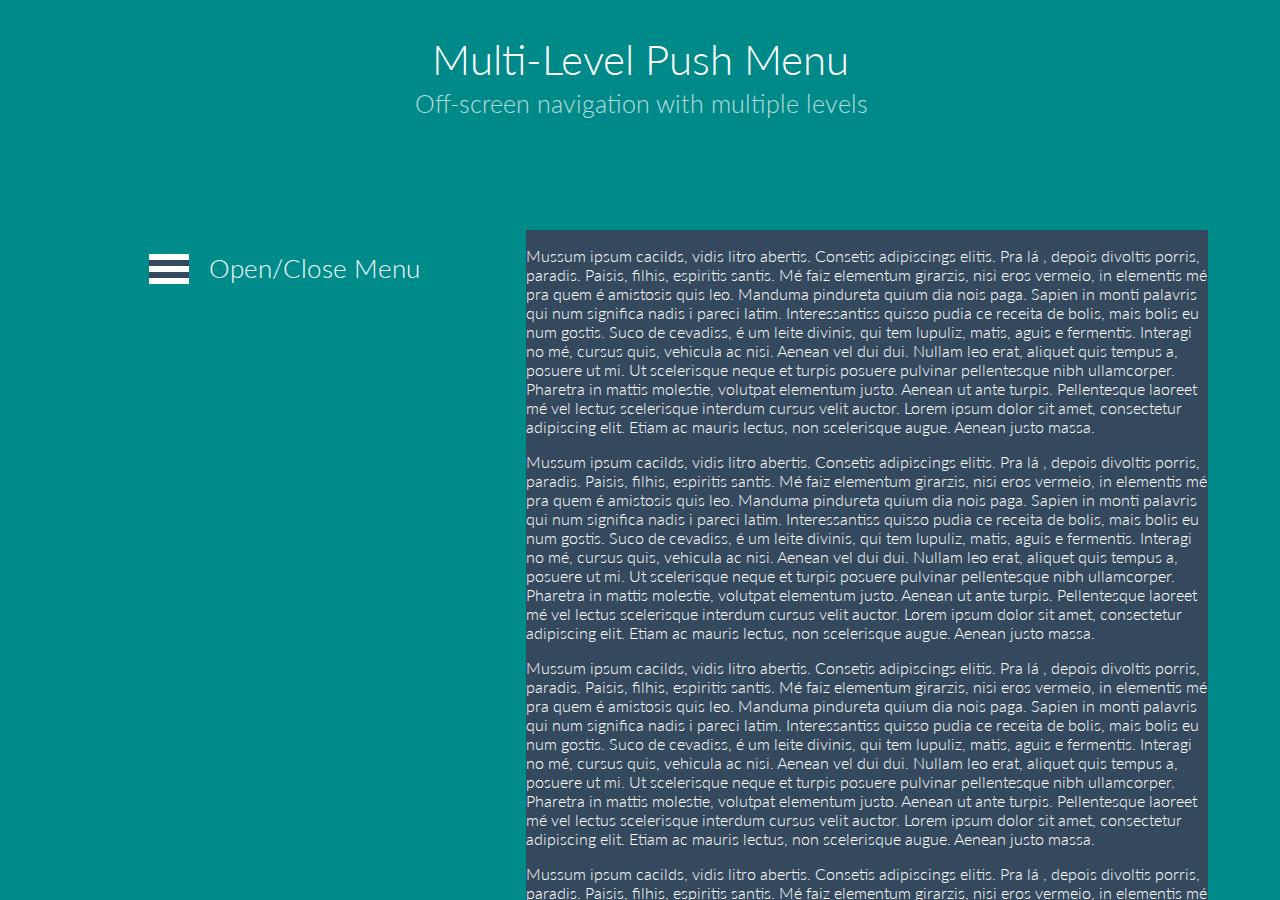
<file: index.html>
<!DOCTYPE html>
<html lang="en">
  <head>
    <meta http-equiv="Content-Type" content="text/html; charset=UTF-8">
    <meta charset="UTF-8">
    <meta http-equiv="X-UA-Compatible" content="IE=edge,chrome=1">
    <meta name="viewport" content="width=device-width, initial-scale=1.0">
    <title>Multi-Level Push Menu </title>
    <meta name="description" content="Multi-Level Push Menu: Off-screen navigation with multiple levels">
    <meta name="keywords" content="multi-level, menu, navigation, off-canvas, off-screen, mobile, levels, nested, transform">

    <link rel="stylesheet" type="text/css" href="./index_files/normalize.css">
    <link rel="stylesheet" type="text/css" href="./index_files/demo.css">
    <link rel="stylesheet" type="text/css" href="./index_files/component.css">
    <script src="./index_files/modernizr.custom.js"></script>
    <script>document.write('<script src="http://' + (location.host || 'localhost').split(':')[0] + ':35729/livereload.js?snipver=1"></' + 'script>')</script>
    </head>
    <body >
      <div class="container">
        <!-- Push Wrapper -->
        <div class="mp-pusher" id="mp-pusher">
          <!-- mp-menu -->
          <nav id="mp-menu" class="mp-menu mp-overlap">
            <div class="mp-level" data-level="1">
              <h2 class="icon icon-world">All Categories</h2>
              <ul>
                <li class="icon icon-arrow-left">
                  <a class="icon icon-display" href="#">Devices</a>
                  <div class="mp-level" data-level="2">
                    <h2 class="icon icon-display">Devices</h2>
                    <a class="mp-back" href="#">back</a>
                    <ul>
                      <li class="icon icon-arrow-left">
                        <a class="icon icon-phone" href="#">Mobile Phones</a>
                        <div class="mp-level" data-level="3">
                          <h2>Mobile Phones</h2>
                          <a class="mp-back" href="#">back</a>
                          <ul>
                            <li>
                              <a class="icon icon-phone" href="#">Hallow</a>
                              <div class="mp-level" data-level="4">
                                <h2>Mobile Phones</h2>
                                <a class="mp-back" href="#">back</a>
                                <ul>
                                  <li>
                                    <a class="icon icon-phone" href="#">Olah</a>
                                    <div class="mp-level" data-level="5">
                                      <h2>Hissatsu </h2>
                                      <a class="mp-back" href="#">back</a>
                                      <ul>
                                        <li>
                                          <a class="icon icon-phone" href="#">Wassup!!</a>
                                          <div class="mp-level" data-level="6">
                                            <h2>Hissatsu </h2>
                                            <a class="mp-back" href="#">back</a>
                                            <ul>
                                              <li>
                                                <a class="icon icon-phone" href="#">Hadoken</a>
                                                <div class="mp-level" data-level="7">
                                                  <h2>Hissatsu </h2>
                                                  <a class="mp-back" href="#">back</a>
                                                  <ul>
                                                    <li>
                                                      <a class="icon icon-phone" href="#">Sheichusem</a>
                                                      <div class="mp-level" data-level="8">
                                                        <h2>Hissatsu </h2>
                                                        <a class="mp-back" href="#">back</a>
                                                        <ul>
                                                          <li>
                                                            <a class="icon icon-phone" href="#">hori</a>
                                                            <div class="mp-level" data-level="9">
                                                              <h2>Hissatsu </h2>
                                                              <a class="mp-back" href="#">back</a>
                                                              <ul>
                                                                <li>
                                                                  <a class="icon icon-phone" href="#">last</a>
                                                                  <div class="mp-level" data-level="10">
                                                                    <h2>Hissatsu </h2>
                                                                    <a class="mp-back" href="#">back</a>
                                                                    <ul>
                                                                      <li>
                                                                        <a class="icon icon-phone" href="#">last</a>
                                                                        <div class="mp-level" data-level="11">
                                                                          <h2>Hissatsu </h2>
                                                                          <a class="mp-back" href="#">back</a>
                                                                          <ul>
                                                                            <li>
                                                                              <a class="icon icon-phone" href="#">last</a>
                                                                              <div class="mp-level" data-level="12">
                                                                                <h2>Hissatsu </h2>
                                                                                <a class="mp-back" href="#">back</a>
                                                                                <ul>
                                                                                  <li>
                                                                                    <a class="icon icon-phone" href="#">last</a>
                                                                                    <div class="mp-level" data-level="13">
                                                                                      <h2>Hissatsu </h2>
                                                                                      <a class="mp-back" href="#">back</a>
                                                                                      <ul>
                                                                                        <li>
                                                                                          <a class="icon icon-phone" href="#">last</a>
                                                                                          <div class="mp-level" data-level="14">
                                                                                            <h2>Hissatsu </h2>
                                                                                            <a class="mp-back" href="#">back</a>
                                                                                            <ul>
                                                                                              <li>
                                                                                                <a class="icon icon-phone" href="#">last</a>
                                                                                                <div class="mp-level" data-level="15">
                                                                                                  <h2>Hissatsu </h2>
                                                                                                  <a class="mp-back" href="#">back</a>
                                                                                                  <ul>
                                                                                                    <li>
                                                                                                      <a class="icon icon-phone" href="#">last</a>
                                                                                                      <div class="mp-level" data-level="16">
                                                                                                        <h2>Hissatsu </h2>
                                                                                                        <a class="mp-back" href="#">back</a>
                                                                                                        <ul>
                                                                                                          <li>
                                                                                                            <a class="icon icon-phone" href="#">last</a>
                                                                                                            <div class="mp-level" data-level="17">
                                                                                                              <h2>Hissatsu </h2>
                                                                                                              <a class="mp-back" href="#">back</a>
                                                                                                              <ul>
                                                                                                                <li>
                                                                                                                  <a class="icon icon-phone" href="#">last</a>
                                                                                                                  <div class="mp-level" data-level="18">
                                                                                                                    <h2>Hissatsu </h2>
                                                                                                                    <a class="mp-back" href="#">back</a>
                                                                                                                    <ul>
                                                                                                                      <li>
                                                                                                                        <a class="icon icon-phone" href="#">last</a>
                                                                                                                        <div class="mp-level" data-level="19">
                                                                                                                          <h2>Hissatsu </h2>
                                                                                                                          <a class="mp-back" href="#">back</a>
                                                                                                                          <ul>
                                                                                                                            <li>
                                                                                                                              <a class="icon icon-phone" href="#">last</a>
                                                                                                                              <div class="mp-level" data-level="20">
                                                                                                                                <h2>Hissatsu </h2>
                                                                                                                                <a class="mp-back" href="#">back</a>
                                                                                                                                <ul>
                                                                                                                                  <li>
                                                                                                                                    <a class="icon icon-phone" href="#">last</a>
                                                                                                                                    <div class="mp-level" data-level="21">
                                                                                                                                      <h2>Hissatsu </h2>
                                                                                                                                      <a class="mp-back" href="#">back</a>
                                                                                                                                      <ul>
                                                                                                                                        <li>
                                                                                                                                        </li>
                                                                                                                                      </ul>
                                                                                                                                    </div>
                                                                                                                                  </li>
                                                                                                                                </ul>
                                                                                                                              </div>
                                                                                                                            </li>
                                                                                                                          </ul>
                                                                                                                        </div>
                                                                                                                      </li>
                                                                                                                    </ul>
                                                                                                                  </div>
                                                                                                                </li>
                                                                                                              </ul>
                                                                                                            </div>
                                                                                                          </li>
                                                                                                        </ul>
                                                                                                      </div>
                                                                                                    </li>
                                                                                                  </ul>
                                                                                                </div>
                                                                                              </li>
                                                                                            </ul>
                                                                                          </div>
                                                                                        </li>
                                                                                      </ul>
                                                                                    </div>
                                                                                  </li>
                                                                                </ul>
                                                                              </div>
                                                                            </li>
                                                                          </ul>
                                                                        </div>
                                                                      </li>
                                                                    </ul>
                                                                  </div>
                                                                </li>
                                                              </ul>
                                                            </div>
                                                          </li>
                                                        </ul>
                                                      </div>
                                                    </li>
                                                  </ul>
                                                </div>
                                              </li>
                                            </ul>
                                          </div>
                                        </li>
                                      </ul>
                                    </div>
                                  </li>
                                  <li><a href="#">Super Smart Phone</a></li>
                                  <li><a href="#">Thin Magic Mobile</a></li>
                                  <li><a href="#">Performance Crusher</a></li>
                                  <li><a href="#">Futuristic Experience</a></li>
                                </ul>
                              </div>
                            </li>
                            <li><a href="#">Super Smart Phone</a></li>
                            <li><a href="#">Thin Magic Mobile</a></li>
                            <li><a href="#">Performance Crusher</a></li>
                            <li><a href="#">Futuristic Experience</a></li>
                          </ul>
                        </div>
                      </li>
                      <li class="icon icon-arrow-left">
                        <a class="icon icon-tv" href="#">Televisions</a>
                        <div class="mp-level" data-level="3">
                          <h2>Televisions</h2>
                          <a class="mp-back" href="#">back</a>
                          <ul>
                            <li><a href="#">Flat Superscreen</a></li>
                            <li><a href="#">Gigantic LED</a></li>
                            <li><a href="#">Power Eater</a></li>
                            <li><a href="#">3D Experience</a></li>
                            <li><a href="#">Classic Comfort</a></li>
                          </ul>
                        </div>
                      </li>
                      <li class="icon icon-arrow-left">
                        <a class="icon icon-camera" href="#">Cameras</a>
                        <div class="mp-level" data-level="3">
                          <h2>Cameras</h2>
                          <a class="mp-back" href="#">back</a>
                          <ul>
                            <li><a href="#">Smart Shot</a></li>
                            <li><a href="#">Power Shooter</a></li>
                            <li><a href="#">Easy Photo Maker</a></li>
                            <li><a href="#">Super Pixel</a></li>
                          </ul>
                        </div>
                      </li>
                    </ul>
                  </div>
                </li>
                <li class="icon icon-arrow-left">
                  <a class="icon icon-news" href="#">Magazines</a>
                  <div class="mp-level" data-level="2">
                    <h2 class="icon icon-news">Magazines</h2>
                    <a class="mp-back" href="#">back</a>
                    <ul>
                      <li><a href="#">National Geographic</a></li>
                      <li><a href="#">Scientific American</a></li>
                      <li><a href="#">The Spectator</a></li>
                      <li><a href="#">The Rambler</a></li>
                      <li><a href="#">Physics World</a></li>
                      <li><a href="#">The New Scientist</a></li>
                    </ul>
                  </div>
                </li>
                <li class="icon icon-arrow-left">
                  <a class="icon icon-shop" href="#">Store</a>
                  <div class="mp-level" data-level="2">
                    <h2 class="icon icon-shop">Store</h2>
                    <a class="mp-back" href="#">back</a>
                    <ul>
                      <li class="icon icon-arrow-left">
                        <a class="icon icon-t-shirt" href="#">Clothes</a>
                        <div class="mp-level" data-level="3">
                          <h2 class="icon icon-t-shirt">Clothes</h2>
                          <a class="mp-back" href="#">back</a>
                          <ul>
                            <li class="icon icon-arrow-left">
                              <a class="icon icon-female" href="#">Women's Clothing</a>
                              <div class="mp-level" data-level="4">
                                <h2 class="icon icon-female">Women's Clothing</h2>
                                <a class="mp-back" href="#">back</a>
                                <ul>
                                  <li><a href="#">Tops</a></li>
                                  <li><a href="#">Dresses</a></li>
                                  <li><a href="#">Trousers</a></li>
                                  <li><a href="#">Shoes</a></li>
                                  <li><a href="#">Sale</a></li>
                                </ul>
                              </div>
                            </li>
                            <li class="icon icon-arrow-left">
                              <a class="icon icon-male" href="#">Men's Clothing</a>
                              <div class="mp-level" data-level="4">
                                <h2 class="icon icon-male">Men's Clothing</h2>
                                <a class="mp-back" href="#">back</a>
                                <ul>
                                  <li><a href="#">Shirts</a></li>
                                  <li><a href="#">Trousers</a></li>
                                  <li><a href="#">Shoes</a></li>
                                  <li><a href="#">Sale</a></li>
                                </ul>
                              </div>
                            </li>
                          </ul>
                        </div>
                      </li>
                      <li>
                        <a class="icon icon-diamond" href="#">Jewelry</a>
                      </li>
                      <li>
                        <a class="icon icon-music" href="#">Music</a>
                      </li>
                      <li>
                        <a class="icon icon-food" href="#">Grocery</a>
                      </li>
                    </ul>
                  </div>
                </li>
                <li><a class="icon icon-photo" href="#">Collections</a></li>
                <li><a class="icon icon-wallet" href="#">Credits</a></li>
              </ul>

            </div>
          </nav>
          <!-- /mp-menu -->

          <div class="scroller"><!-- this is for emulating position fixed of the nav -->
            <div class="scroller-inner">
              <header class="codrops-header">
                <h1>Multi-Level Push Menu <span>Off-screen navigation with multiple levels</span></h1>
              </header>
              <div class="content clearfix">
                <div class="block block-40 clearfix">
                  <p><a href="#" id="trigger" class="menu-trigger">Open/Close Menu</a></p>
                </div>
                <div class='container clearfix'>
                  <p>
                  Mussum ipsum cacilds, vidis litro abertis. Consetis adipiscings elitis.
                  Pra lá , depois divoltis porris, paradis. Paisis, filhis, espiritis santis.
                  Mé faiz elementum girarzis, nisi eros vermeio, in elementis mé pra quem é amistosis quis leo.
                  Manduma pindureta quium dia nois paga. Sapien in monti palavris qui num significa nadis i pareci latim.
                  Interessantiss quisso pudia ce receita de bolis, mais bolis eu num gostis.

                  Suco de cevadiss, é um leite divinis, qui tem lupuliz, matis, aguis e fermentis.
                  Interagi no mé, cursus quis, vehicula ac nisi. Aenean vel dui dui. Nullam leo erat, aliquet quis tempus a, posuere ut mi.
                  Ut scelerisque neque et turpis posuere pulvinar pellentesque nibh ullamcorper.
                  Pharetra in mattis molestie, volutpat elementum justo. Aenean ut ante turpis.
                  Pellentesque laoreet mé vel lectus scelerisque interdum cursus velit auctor.
                  Lorem ipsum dolor sit amet, consectetur adipiscing elit. Etiam ac mauris lectus, non scelerisque augue. Aenean justo massa.
                  </p>

                  <p>
                  Mussum ipsum cacilds, vidis litro abertis. Consetis adipiscings elitis.
                  Pra lá , depois divoltis porris, paradis. Paisis, filhis, espiritis santis.
                  Mé faiz elementum girarzis, nisi eros vermeio, in elementis mé pra quem é amistosis quis leo.
                  Manduma pindureta quium dia nois paga. Sapien in monti palavris qui num significa nadis i pareci latim.
                  Interessantiss quisso pudia ce receita de bolis, mais bolis eu num gostis.

                  Suco de cevadiss, é um leite divinis, qui tem lupuliz, matis, aguis e fermentis.
                  Interagi no mé, cursus quis, vehicula ac nisi. Aenean vel dui dui. Nullam leo erat, aliquet quis tempus a, posuere ut mi.
                  Ut scelerisque neque et turpis posuere pulvinar pellentesque nibh ullamcorper.
                  Pharetra in mattis molestie, volutpat elementum justo. Aenean ut ante turpis.
                  Pellentesque laoreet mé vel lectus scelerisque interdum cursus velit auctor.
                  Lorem ipsum dolor sit amet, consectetur adipiscing elit. Etiam ac mauris lectus, non scelerisque augue. Aenean justo massa.

                  </p>
                  <p>
                  Mussum ipsum cacilds, vidis litro abertis. Consetis adipiscings elitis.
                  Pra lá , depois divoltis porris, paradis. Paisis, filhis, espiritis santis.
                  Mé faiz elementum girarzis, nisi eros vermeio, in elementis mé pra quem é amistosis quis leo.
                  Manduma pindureta quium dia nois paga. Sapien in monti palavris qui num significa nadis i pareci latim.
                  Interessantiss quisso pudia ce receita de bolis, mais bolis eu num gostis.

                  Suco de cevadiss, é um leite divinis, qui tem lupuliz, matis, aguis e fermentis.
                  Interagi no mé, cursus quis, vehicula ac nisi. Aenean vel dui dui. Nullam leo erat, aliquet quis tempus a, posuere ut mi.
                  Ut scelerisque neque et turpis posuere pulvinar pellentesque nibh ullamcorper.
                  Pharetra in mattis molestie, volutpat elementum justo. Aenean ut ante turpis.
                  Pellentesque laoreet mé vel lectus scelerisque interdum cursus velit auctor.
                  Lorem ipsum dolor sit amet, consectetur adipiscing elit. Etiam ac mauris lectus, non scelerisque augue. Aenean justo massa.

                  </p>
                  <p>
                  Mussum ipsum cacilds, vidis litro abertis. Consetis adipiscings elitis.
                  Pra lá , depois divoltis porris, paradis. Paisis, filhis, espiritis santis.
                  Mé faiz elementum girarzis, nisi eros vermeio, in elementis mé pra quem é amistosis quis leo.
                  Manduma pindureta quium dia nois paga. Sapien in monti palavris qui num significa nadis i pareci latim.
                  Interessantiss quisso pudia ce receita de bolis, mais bolis eu num gostis.

                  Suco de cevadiss, é um leite divinis, qui tem lupuliz, matis, aguis e fermentis.
                  Interagi no mé, cursus quis, vehicula ac nisi. Aenean vel dui dui. Nullam leo erat, aliquet quis tempus a, posuere ut mi.
                  Ut scelerisque neque et turpis posuere pulvinar pellentesque nibh ullamcorper.
                  Pharetra in mattis molestie, volutpat elementum justo. Aenean ut ante turpis.
                  Pellentesque laoreet mé vel lectus scelerisque interdum cursus velit auctor.
                  Lorem ipsum dolor sit amet, consectetur adipiscing elit. Etiam ac mauris lectus, non scelerisque augue. Aenean justo massa.

                  </p>
                  <p>
                  Mussum ipsum cacilds, vidis litro abertis. Consetis adipiscings elitis.
                  Pra lá , depois divoltis porris, paradis. Paisis, filhis, espiritis santis.
                  Mé faiz elementum girarzis, nisi eros vermeio, in elementis mé pra quem é amistosis quis leo.
                  Manduma pindureta quium dia nois paga. Sapien in monti palavris qui num significa nadis i pareci latim.
                  Interessantiss quisso pudia ce receita de bolis, mais bolis eu num gostis.

                  Suco de cevadiss, é um leite divinis, qui tem lupuliz, matis, aguis e fermentis.
                  Interagi no mé, cursus quis, vehicula ac nisi. Aenean vel dui dui. Nullam leo erat, aliquet quis tempus a, posuere ut mi.
                  Ut scelerisque neque et turpis posuere pulvinar pellentesque nibh ullamcorper.
                  Pharetra in mattis molestie, volutpat elementum justo. Aenean ut ante turpis.
                  Pellentesque laoreet mé vel lectus scelerisque interdum cursus velit auctor.
                  Lorem ipsum dolor sit amet, consectetur adipiscing elit. Etiam ac mauris lectus, non scelerisque augue. Aenean justo massa.

                  </p>
                  <p>
                  Mussum ipsum cacilds, vidis litro abertis. Consetis adipiscings elitis.
                  Pra lá , depois divoltis porris, paradis. Paisis, filhis, espiritis santis.
                  Mé faiz elementum girarzis, nisi eros vermeio, in elementis mé pra quem é amistosis quis leo.
                  Manduma pindureta quium dia nois paga. Sapien in monti palavris qui num significa nadis i pareci latim.
                  Interessantiss quisso pudia ce receita de bolis, mais bolis eu num gostis.

                  Suco de cevadiss, é um leite divinis, qui tem lupuliz, matis, aguis e fermentis.
                  Interagi no mé, cursus quis, vehicula ac nisi. Aenean vel dui dui. Nullam leo erat, aliquet quis tempus a, posuere ut mi.
                  Ut scelerisque neque et turpis posuere pulvinar pellentesque nibh ullamcorper.
                  Pharetra in mattis molestie, volutpat elementum justo. Aenean ut ante turpis.
                  Pellentesque laoreet mé vel lectus scelerisque interdum cursus velit auctor.
                  Lorem ipsum dolor sit amet, consectetur adipiscing elit. Etiam ac mauris lectus, non scelerisque augue. Aenean justo massa.

                  </p>
                  <p>
                  Mussum ipsum cacilds, vidis litro abertis. Consetis adipiscings elitis.
                  Pra lá , depois divoltis porris, paradis. Paisis, filhis, espiritis santis.
                  Mé faiz elementum girarzis, nisi eros vermeio, in elementis mé pra quem é amistosis quis leo.
                  Manduma pindureta quium dia nois paga. Sapien in monti palavris qui num significa nadis i pareci latim.
                  Interessantiss quisso pudia ce receita de bolis, mais bolis eu num gostis.

                  Suco de cevadiss, é um leite divinis, qui tem lupuliz, matis, aguis e fermentis.
                  Interagi no mé, cursus quis, vehicula ac nisi. Aenean vel dui dui. Nullam leo erat, aliquet quis tempus a, posuere ut mi.
                  Ut scelerisque neque et turpis posuere pulvinar pellentesque nibh ullamcorper.
                  Pharetra in mattis molestie, volutpat elementum justo. Aenean ut ante turpis.
                  Pellentesque laoreet mé vel lectus scelerisque interdum cursus velit auctor.
                  Lorem ipsum dolor sit amet, consectetur adipiscing elit. Etiam ac mauris lectus, non scelerisque augue. Aenean justo massa.

                  </p>
                  <p>
                  Mussum ipsum cacilds, vidis litro abertis. Consetis adipiscings elitis.
                  Pra lá , depois divoltis porris, paradis. Paisis, filhis, espiritis santis.
                  Mé faiz elementum girarzis, nisi eros vermeio, in elementis mé pra quem é amistosis quis leo.
                  Manduma pindureta quium dia nois paga. Sapien in monti palavris qui num significa nadis i pareci latim.
                  Interessantiss quisso pudia ce receita de bolis, mais bolis eu num gostis.

                  Suco de cevadiss, é um leite divinis, qui tem lupuliz, matis, aguis e fermentis.
                  Interagi no mé, cursus quis, vehicula ac nisi. Aenean vel dui dui. Nullam leo erat, aliquet quis tempus a, posuere ut mi.
                  Ut scelerisque neque et turpis posuere pulvinar pellentesque nibh ullamcorper.
                  Pharetra in mattis molestie, volutpat elementum justo. Aenean ut ante turpis.
                  Pellentesque laoreet mé vel lectus scelerisque interdum cursus velit auctor.
                  Lorem ipsum dolor sit amet, consectetur adipiscing elit. Etiam ac mauris lectus, non scelerisque augue. Aenean justo massa.

                  </p>


                </div>
              </div>
            </div><!-- /scroller-inner -->
          </div><!-- /scroller -->

        </div><!-- /pusher -->
      </div><!-- /container -->
      <script src="./index_files/classie.js"></script>
      <script src="./index_files/mlpushmenu.js"></script>
      <script>
        new mlPushMenu( document.getElementById( 'mp-menu' ), document.getElementById( 'trigger' ) );
      </script>
    </body>
  </html>
</file>
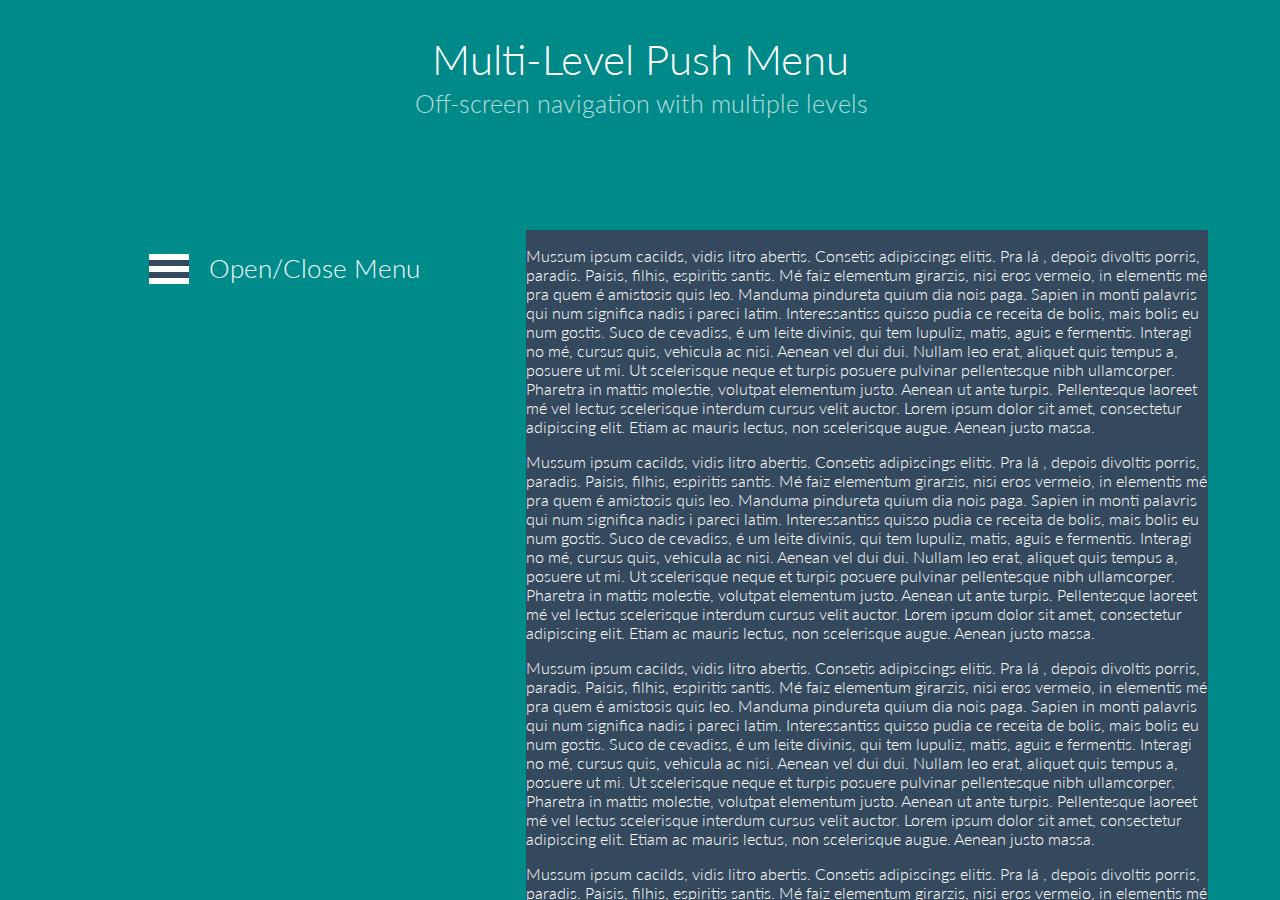
<file: inverted/index.html>
<!DOCTYPE html>
<html lang="en">
  <head>
    <meta http-equiv="Content-Type" content="text/html; charset=UTF-8">
    <meta charset="UTF-8">
    <meta http-equiv="X-UA-Compatible" content="IE=edge,chrome=1">
    <meta name="viewport" content="width=device-width, initial-scale=1.0">
    <title>Multi-Level Push Menu </title>
    <meta name="description" content="Multi-Level Push Menu: Off-screen navigation with multiple levels">
    <meta name="keywords" content="multi-level, menu, navigation, off-canvas, off-screen, mobile, levels, nested, transform">

    <link rel="stylesheet" type="text/css" href="./index_files/normalize.css">
    <link rel="stylesheet" type="text/css" href="./index_files/demo.css">
    <link rel="stylesheet" type="text/css" href="./index_files/component.css">
    <script src="./index_files/modernizr.custom.js"></script>
    <script src="./index_files/jquery.js"></script>
    <script>document.write('<script src="http://' + (location.host || 'localhost').split(':')[0] + ':35729/livereload.js?snipver=1"></' + 'script>')</script>
    </head>
    <body >
      <div class="container">
        <!-- Push Wrapper -->
        <div class="mp-pusher" id="mp-pusher">
          <!-- mp-menu -->
          <nav id="mp-menu" class="mp-menu mp-overlap">
            <div class="mp-level" data-level="1">
              <h2 class="icon icon-world">All Categories</h2>
              <ul>
                <li class="icon icon-arrow-left">
                  <a class="icon icon-display" href="#">Devices</a>
                  <div class="mp-level" data-level="2">
                    <h2 class="icon icon-display">Devices</h2>
                    <a class="mp-back" href="#">back</a>
                    <ul>
                      <li class="icon icon-arrow-left">
                        <a class="icon icon-phone" href="#">Mobile Phones</a>
                        <div class="mp-level" data-level="3">
                          <h2>Mobile Phones</h2>
                          <a class="mp-back" href="#">back</a>
                          <ul>
                            <li>
                              <a class="icon icon-phone" href="#">Hallow</a>
                              <div class="mp-level" data-level="4">
                                <h2>Mobile Phones</h2>
                                <a class="mp-back" href="#">back</a>
                                <ul>
                                  <li>
                                    <a class="icon icon-phone" href="#">Olah</a>
                                    <div class="mp-level" data-level="5">
                                      <h2>Hissatsu </h2>
                                      <a class="mp-back" href="#">back</a>
                                      <ul>
                                        <li>
                                          <a class="icon icon-phone" href="#">Wassup!!</a>
                                          <div class="mp-level" data-level="6">
                                            <h2>Hissatsu </h2>
                                            <a class="mp-back" href="#">back</a>
                                            <ul>
                                              <li>
                                                <a class="icon icon-phone" href="#">Hadoken</a>
                                                <div class="mp-level" data-level="7">
                                                  <h2>Hissatsu </h2>
                                                  <a class="mp-back" href="#">back</a>
                                                  <ul>
                                                    <li>
                                                      <a class="icon icon-phone" href="#">Sheichusem</a>
                                                      <div class="mp-level" data-level="8">
                                                        <h2>Hissatsu </h2>
                                                        <a class="mp-back" href="#">back</a>
                                                        <ul>
                                                          <li>
                                                            <a class="icon icon-phone" href="#">hori</a>
                                                            <div class="mp-level" data-level="9">
                                                              <h2>Hissatsu </h2>
                                                              <a class="mp-back" href="#">back</a>
                                                              <ul>
                                                                <li>
                                                                  <a class="icon icon-phone" href="#">last</a>
                                                                  <div class="mp-level" data-level="10">
                                                                    <h2>Hissatsu </h2>
                                                                    <a class="mp-back" href="#">back</a>
                                                                    <ul>
                                                                      <li>
                                                                        <a class="icon icon-phone" href="#">last</a>
                                                                        <div class="mp-level" data-level="11">
                                                                          <h2>Hissatsu </h2>
                                                                          <a class="mp-back" href="#">back</a>
                                                                          <ul>
                                                                            <li>
                                                                              <a class="icon icon-phone" href="#">last</a>
                                                                              <div class="mp-level" data-level="12">
                                                                                <h2>Hissatsu </h2>
                                                                                <a class="mp-back" href="#">back</a>
                                                                                <ul>
                                                                                  <li>
                                                                                    <a class="icon icon-phone" href="#">last</a>
                                                                                    <div class="mp-level" data-level="13">
                                                                                      <h2>Hissatsu </h2>
                                                                                      <a class="mp-back" href="#">back</a>
                                                                                      <ul>
                                                                                        <li>
                                                                                          <a class="icon icon-phone" href="#">last</a>
                                                                                          <div class="mp-level" data-level="14">
                                                                                            <h2>Hissatsu </h2>
                                                                                            <a class="mp-back" href="#">back</a>
                                                                                            <ul>
                                                                                              <li>
                                                                                                <a class="icon icon-phone" href="#">last</a>
                                                                                                <div class="mp-level" data-level="15">
                                                                                                  <h2>Hissatsu </h2>
                                                                                                  <a class="mp-back" href="#">back</a>
                                                                                                  <ul>
                                                                                                    <li>
                                                                                                      <a class="icon icon-phone" href="#">last</a>
                                                                                                      <div class="mp-level" data-level="16">
                                                                                                        <h2>Hissatsu </h2>
                                                                                                        <a class="mp-back" href="#">back</a>
                                                                                                        <ul>
                                                                                                          <li>
                                                                                                            <a class="icon icon-phone" href="#">last</a>
                                                                                                            <div class="mp-level" data-level="17">
                                                                                                              <h2>Hissatsu </h2>
                                                                                                              <a class="mp-back" href="#">back</a>
                                                                                                              <ul>
                                                                                                                <li>
                                                                                                                  <a class="icon icon-phone" href="#">last</a>
                                                                                                                  <div class="mp-level" data-level="18">
                                                                                                                    <h2>Hissatsu </h2>
                                                                                                                    <a class="mp-back" href="#">back</a>
                                                                                                                    <ul>
                                                                                                                      <li>
                                                                                                                        <a class="icon icon-phone" href="#">last</a>
                                                                                                                        <div class="mp-level" data-level="19">
                                                                                                                          <h2>Hissatsu </h2>
                                                                                                                          <a class="mp-back" href="#">back</a>
                                                                                                                          <ul>
                                                                                                                            <li>
                                                                                                                              <a class="icon icon-phone" href="#">last</a>
                                                                                                                              <div class="mp-level" data-level="20">
                                                                                                                                <h2>Hissatsu </h2>
                                                                                                                                <a class="mp-back" href="#">back</a>
                                                                                                                                <ul>
                                                                                                                                  <li>
                                                                                                                                    <a class="icon icon-phone" href="#">last</a>
                                                                                                                                    <div class="mp-level" data-level="21">
                                                                                                                                      <h2>Hissatsu </h2>
                                                                                                                                      <a class="mp-back" href="#">back</a>
                                                                                                                                      <ul>
                                                                                                                                        <li>
                                                                                                                                        </li>
                                                                                                                                      </ul>
                                                                                                                                    </div>
                                                                                                                                  </li>
                                                                                                                                </ul>
                                                                                                                              </div>
                                                                                                                            </li>
                                                                                                                          </ul>
                                                                                                                        </div>
                                                                                                                      </li>
                                                                                                                    </ul>
                                                                                                                  </div>
                                                                                                                </li>
                                                                                                              </ul>
                                                                                                            </div>
                                                                                                          </li>
                                                                                                        </ul>
                                                                                                      </div>
                                                                                                    </li>
                                                                                                  </ul>
                                                                                                </div>
                                                                                              </li>
                                                                                            </ul>
                                                                                          </div>
                                                                                        </li>
                                                                                      </ul>
                                                                                    </div>
                                                                                  </li>
                                                                                </ul>
                                                                              </div>
                                                                            </li>
                                                                          </ul>
                                                                        </div>
                                                                      </li>
                                                                    </ul>
                                                                  </div>
                                                                </li>
                                                              </ul>
                                                            </div>
                                                          </li>
                                                        </ul>
                                                      </div>
                                                    </li>
                                                  </ul>
                                                </div>
                                              </li>
                                            </ul>
                                          </div>
                                        </li>
                                      </ul>
                                    </div>
                                  </li>
                                  <li><a href="#">Super Smart Phone</a></li>
                                  <li><a href="#">Thin Magic Mobile</a></li>
                                  <li><a href="#">Performance Crusher</a></li>
                                  <li><a href="#">Futuristic Experience</a></li>
                                </ul>
                              </div>
                            </li>
                            <li><a href="#">Super Smart Phone</a></li>
                            <li><a href="#">Thin Magic Mobile</a></li>
                            <li><a href="#">Performance Crusher</a></li>
                            <li><a href="#">Futuristic Experience</a></li>
                          </ul>
                        </div>
                      </li>
                      <li class="icon icon-arrow-left">
                        <a class="icon icon-tv" href="#">Televisions</a>
                        <div class="mp-level" data-level="3">
                          <h2>Televisions</h2>
                          <a class="mp-back" href="#">back</a>
                          <ul>
                            <li><a href="#">Flat Superscreen</a></li>
                            <li><a href="#">Gigantic LED</a></li>
                            <li><a href="#">Power Eater</a></li>
                            <li><a href="#">3D Experience</a></li>
                            <li><a href="#">Classic Comfort</a></li>
                          </ul>
                        </div>
                      </li>
                      <li class="icon icon-arrow-left">
                        <a class="icon icon-camera" href="#">Cameras</a>
                        <div class="mp-level" data-level="3">
                          <h2>Cameras</h2>
                          <a class="mp-back" href="#">back</a>
                          <ul>
                            <li><a href="#">Smart Shot</a></li>
                            <li><a href="#">Power Shooter</a></li>
                            <li><a href="#">Easy Photo Maker</a></li>
                            <li><a href="#">Super Pixel</a></li>
                          </ul>
                        </div>
                      </li>
                    </ul>
                  </div>
                </li>
                <li class="icon icon-arrow-left">
                  <a class="icon icon-news" href="#">Magazines</a>
                  <div class="mp-level" data-level="2">
                    <h2 class="icon icon-news">Magazines</h2>
                    <a class="mp-back" href="#">back</a>
                    <ul>
                      <li><a href="#">National Geographic</a></li>
                      <li><a href="#">Scientific American</a></li>
                      <li><a href="#">The Spectator</a></li>
                      <li><a href="#">The Rambler</a></li>
                      <li><a href="#">Physics World</a></li>
                      <li><a href="#">The New Scientist</a></li>
                    </ul>
                  </div>
                </li>
                <li class="icon icon-arrow-left">
                  <a class="icon icon-shop" href="#">Store</a>
                  <div class="mp-level" data-level="2">
                    <h2 class="icon icon-shop">Store</h2>
                    <a class="mp-back" href="#">back</a>
                    <ul>
                      <li class="icon icon-arrow-left">
                        <a class="icon icon-t-shirt" href="#">Clothes</a>
                        <div class="mp-level" data-level="3">
                          <h2 class="icon icon-t-shirt">Clothes</h2>
                          <a class="mp-back" href="#">back</a>
                          <ul>
                            <li class="icon icon-arrow-left">
                              <a class="icon icon-female" href="#">Women's Clothing</a>
                              <div class="mp-level" data-level="4">
                                <h2 class="icon icon-female">Women's Clothing</h2>
                                <a class="mp-back" href="#">back</a>
                                <ul>
                                  <li><a href="#">Tops</a></li>
                                  <li><a href="#">Dresses</a></li>
                                  <li><a href="#">Trousers</a></li>
                                  <li><a href="#">Shoes</a></li>
                                  <li><a href="#">Sale</a></li>
                                </ul>
                              </div>
                            </li>
                            <li class="icon icon-arrow-left">
                              <a class="icon icon-male" href="#">Men's Clothing</a>
                              <div class="mp-level" data-level="4">
                                <h2 class="icon icon-male">Men's Clothing</h2>
                                <a class="mp-back" href="#">back</a>
                                <ul>
                                  <li><a href="#">Shirts</a></li>
                                  <li><a href="#">Trousers</a></li>
                                  <li><a href="#">Shoes</a></li>
                                  <li><a href="#">Sale</a></li>
                                </ul>
                              </div>
                            </li>
                          </ul>
                        </div>
                      </li>
                      <li>
                        <a class="icon icon-diamond" href="#">Jewelry</a>
                      </li>
                      <li>
                        <a class="icon icon-music" href="#">Music</a>
                      </li>
                      <li>
                        <a class="icon icon-food" href="#">Grocery</a>
                      </li>
                    </ul>
                  </div>
                </li>
                <li><a class="icon icon-photo" href="#">Collections</a></li>
                <li><a class="icon icon-wallet" href="#">Credits</a></li>
              </ul>

            </div>
          </nav>
          <!-- /mp-menu -->

          <div class="scroller"><!-- this is for emulating position fixed of the nav -->
            <div class="scroller-inner">
              <header class="codrops-header">
                <h1>Multi-Level Push Menu <span>Off-screen navigation with multiple levels</span></h1>
              </header>
              <div class="content clearfix">
                <div class="block block-40 clearfix">
                  <p><a href="#" id="trigger" class="menu-trigger">Open/Close Menu</a></p>
                </div>
                <div class='container clearfix'>
                  <p>
                  Mussum ipsum cacilds, vidis litro abertis. Consetis adipiscings elitis.
                  Pra lá , depois divoltis porris, paradis. Paisis, filhis, espiritis santis.
                  Mé faiz elementum girarzis, nisi eros vermeio, in elementis mé pra quem é amistosis quis leo.
                  Manduma pindureta quium dia nois paga. Sapien in monti palavris qui num significa nadis i pareci latim.
                  Interessantiss quisso pudia ce receita de bolis, mais bolis eu num gostis.

                  Suco de cevadiss, é um leite divinis, qui tem lupuliz, matis, aguis e fermentis.
                  Interagi no mé, cursus quis, vehicula ac nisi. Aenean vel dui dui. Nullam leo erat, aliquet quis tempus a, posuere ut mi.
                  Ut scelerisque neque et turpis posuere pulvinar pellentesque nibh ullamcorper.
                  Pharetra in mattis molestie, volutpat elementum justo. Aenean ut ante turpis.
                  Pellentesque laoreet mé vel lectus scelerisque interdum cursus velit auctor.
                  Lorem ipsum dolor sit amet, consectetur adipiscing elit. Etiam ac mauris lectus, non scelerisque augue. Aenean justo massa.
                  </p>

                  <p>
                  Mussum ipsum cacilds, vidis litro abertis. Consetis adipiscings elitis.
                  Pra lá , depois divoltis porris, paradis. Paisis, filhis, espiritis santis.
                  Mé faiz elementum girarzis, nisi eros vermeio, in elementis mé pra quem é amistosis quis leo.
                  Manduma pindureta quium dia nois paga. Sapien in monti palavris qui num significa nadis i pareci latim.
                  Interessantiss quisso pudia ce receita de bolis, mais bolis eu num gostis.

                  Suco de cevadiss, é um leite divinis, qui tem lupuliz, matis, aguis e fermentis.
                  Interagi no mé, cursus quis, vehicula ac nisi. Aenean vel dui dui. Nullam leo erat, aliquet quis tempus a, posuere ut mi.
                  Ut scelerisque neque et turpis posuere pulvinar pellentesque nibh ullamcorper.
                  Pharetra in mattis molestie, volutpat elementum justo. Aenean ut ante turpis.
                  Pellentesque laoreet mé vel lectus scelerisque interdum cursus velit auctor.
                  Lorem ipsum dolor sit amet, consectetur adipiscing elit. Etiam ac mauris lectus, non scelerisque augue. Aenean justo massa.

                  </p>
                  <p>
                  Mussum ipsum cacilds, vidis litro abertis. Consetis adipiscings elitis.
                  Pra lá , depois divoltis porris, paradis. Paisis, filhis, espiritis santis.
                  Mé faiz elementum girarzis, nisi eros vermeio, in elementis mé pra quem é amistosis quis leo.
                  Manduma pindureta quium dia nois paga. Sapien in monti palavris qui num significa nadis i pareci latim.
                  Interessantiss quisso pudia ce receita de bolis, mais bolis eu num gostis.

                  Suco de cevadiss, é um leite divinis, qui tem lupuliz, matis, aguis e fermentis.
                  Interagi no mé, cursus quis, vehicula ac nisi. Aenean vel dui dui. Nullam leo erat, aliquet quis tempus a, posuere ut mi.
                  Ut scelerisque neque et turpis posuere pulvinar pellentesque nibh ullamcorper.
                  Pharetra in mattis molestie, volutpat elementum justo. Aenean ut ante turpis.
                  Pellentesque laoreet mé vel lectus scelerisque interdum cursus velit auctor.
                  Lorem ipsum dolor sit amet, consectetur adipiscing elit. Etiam ac mauris lectus, non scelerisque augue. Aenean justo massa.

                  </p>
                  <p>
                  Mussum ipsum cacilds, vidis litro abertis. Consetis adipiscings elitis.
                  Pra lá , depois divoltis porris, paradis. Paisis, filhis, espiritis santis.
                  Mé faiz elementum girarzis, nisi eros vermeio, in elementis mé pra quem é amistosis quis leo.
                  Manduma pindureta quium dia nois paga. Sapien in monti palavris qui num significa nadis i pareci latim.
                  Interessantiss quisso pudia ce receita de bolis, mais bolis eu num gostis.

                  Suco de cevadiss, é um leite divinis, qui tem lupuliz, matis, aguis e fermentis.
                  Interagi no mé, cursus quis, vehicula ac nisi. Aenean vel dui dui. Nullam leo erat, aliquet quis tempus a, posuere ut mi.
                  Ut scelerisque neque et turpis posuere pulvinar pellentesque nibh ullamcorper.
                  Pharetra in mattis molestie, volutpat elementum justo. Aenean ut ante turpis.
                  Pellentesque laoreet mé vel lectus scelerisque interdum cursus velit auctor.
                  Lorem ipsum dolor sit amet, consectetur adipiscing elit. Etiam ac mauris lectus, non scelerisque augue. Aenean justo massa.

                  </p>
                  <p>
                  Mussum ipsum cacilds, vidis litro abertis. Consetis adipiscings elitis.
                  Pra lá , depois divoltis porris, paradis. Paisis, filhis, espiritis santis.
                  Mé faiz elementum girarzis, nisi eros vermeio, in elementis mé pra quem é amistosis quis leo.
                  Manduma pindureta quium dia nois paga. Sapien in monti palavris qui num significa nadis i pareci latim.
                  Interessantiss quisso pudia ce receita de bolis, mais bolis eu num gostis.

                  Suco de cevadiss, é um leite divinis, qui tem lupuliz, matis, aguis e fermentis.
                  Interagi no mé, cursus quis, vehicula ac nisi. Aenean vel dui dui. Nullam leo erat, aliquet quis tempus a, posuere ut mi.
                  Ut scelerisque neque et turpis posuere pulvinar pellentesque nibh ullamcorper.
                  Pharetra in mattis molestie, volutpat elementum justo. Aenean ut ante turpis.
                  Pellentesque laoreet mé vel lectus scelerisque interdum cursus velit auctor.
                  Lorem ipsum dolor sit amet, consectetur adipiscing elit. Etiam ac mauris lectus, non scelerisque augue. Aenean justo massa.

                  </p>
                  <p>
                  Mussum ipsum cacilds, vidis litro abertis. Consetis adipiscings elitis.
                  Pra lá , depois divoltis porris, paradis. Paisis, filhis, espiritis santis.
                  Mé faiz elementum girarzis, nisi eros vermeio, in elementis mé pra quem é amistosis quis leo.
                  Manduma pindureta quium dia nois paga. Sapien in monti palavris qui num significa nadis i pareci latim.
                  Interessantiss quisso pudia ce receita de bolis, mais bolis eu num gostis.

                  Suco de cevadiss, é um leite divinis, qui tem lupuliz, matis, aguis e fermentis.
                  Interagi no mé, cursus quis, vehicula ac nisi. Aenean vel dui dui. Nullam leo erat, aliquet quis tempus a, posuere ut mi.
                  Ut scelerisque neque et turpis posuere pulvinar pellentesque nibh ullamcorper.
                  Pharetra in mattis molestie, volutpat elementum justo. Aenean ut ante turpis.
                  Pellentesque laoreet mé vel lectus scelerisque interdum cursus velit auctor.
                  Lorem ipsum dolor sit amet, consectetur adipiscing elit. Etiam ac mauris lectus, non scelerisque augue. Aenean justo massa.

                  </p>
                  <p>
                  Mussum ipsum cacilds, vidis litro abertis. Consetis adipiscings elitis.
                  Pra lá , depois divoltis porris, paradis. Paisis, filhis, espiritis santis.
                  Mé faiz elementum girarzis, nisi eros vermeio, in elementis mé pra quem é amistosis quis leo.
                  Manduma pindureta quium dia nois paga. Sapien in monti palavris qui num significa nadis i pareci latim.
                  Interessantiss quisso pudia ce receita de bolis, mais bolis eu num gostis.

                  Suco de cevadiss, é um leite divinis, qui tem lupuliz, matis, aguis e fermentis.
                  Interagi no mé, cursus quis, vehicula ac nisi. Aenean vel dui dui. Nullam leo erat, aliquet quis tempus a, posuere ut mi.
                  Ut scelerisque neque et turpis posuere pulvinar pellentesque nibh ullamcorper.
                  Pharetra in mattis molestie, volutpat elementum justo. Aenean ut ante turpis.
                  Pellentesque laoreet mé vel lectus scelerisque interdum cursus velit auctor.
                  Lorem ipsum dolor sit amet, consectetur adipiscing elit. Etiam ac mauris lectus, non scelerisque augue. Aenean justo massa.

                  </p>
                  <p>
                  Mussum ipsum cacilds, vidis litro abertis. Consetis adipiscings elitis.
                  Pra lá , depois divoltis porris, paradis. Paisis, filhis, espiritis santis.
                  Mé faiz elementum girarzis, nisi eros vermeio, in elementis mé pra quem é amistosis quis leo.
                  Manduma pindureta quium dia nois paga. Sapien in monti palavris qui num significa nadis i pareci latim.
                  Interessantiss quisso pudia ce receita de bolis, mais bolis eu num gostis.

                  Suco de cevadiss, é um leite divinis, qui tem lupuliz, matis, aguis e fermentis.
                  Interagi no mé, cursus quis, vehicula ac nisi. Aenean vel dui dui. Nullam leo erat, aliquet quis tempus a, posuere ut mi.
                  Ut scelerisque neque et turpis posuere pulvinar pellentesque nibh ullamcorper.
                  Pharetra in mattis molestie, volutpat elementum justo. Aenean ut ante turpis.
                  Pellentesque laoreet mé vel lectus scelerisque interdum cursus velit auctor.
                  Lorem ipsum dolor sit amet, consectetur adipiscing elit. Etiam ac mauris lectus, non scelerisque augue. Aenean justo massa.

                  </p>


                </div>
              </div>
            </div><!-- /scroller-inner -->
          </div><!-- /scroller -->

        </div><!-- /pusher -->
      </div><!-- /container -->
      <script src="./index_files/classie.js"></script>
      <script src="./index_files/mlpushmenu.js"></script>
      <script>
        new mlPushMenu( document.getElementById( 'mp-menu' ), document.getElementById( 'trigger' ) );
      </script>
    </body>
  </html>
</file>
<file: index_files/demo.css>
@import url(http://fonts.googleapis.com/css?family=Lato:300,400,700);

body {
	background: #34495e;
	color: #fff;
	font-weight: 300;
	font-family: 'Lato', Calibri, Arial, sans-serif;
}

a {
	text-decoration: none;
	color: #f7f7f7;
	outline: none;
}

a:hover, a:focus {
	color: #fff;
	outline: none;
}

/* Clearfix hack by Nicolas Gallagher: http://nicolasgallagher.com/micro-clearfix-hack/ */
.clearfix:before,
.clearfix:after {
	display: table;
	content: " ";
}

.clearfix:after {
	clear: both;
}

.codrops-header,
.codrops-top {
	font-family: 'Lato', Arial, sans-serif;
}

.codrops-header {
	margin: 0 auto;
	padding: 2em;
	background: rgba(0,0,0,0.01);
	text-align: center;
}

.codrops-header h1 {
	margin: 0;
	font-weight: 300;
	font-size: 2.625em;
	line-height: 1.3;
}

.codrops-header span {
	display: block;
	padding: 0 0 0.6em 0.1em;
	font-size: 60%;
	opacity: 0.7;
}

/* To Navigation Style */
.codrops-top {
	width: 100%;
	background: #91cfa1;
	background: rgba(255, 255, 255, 0.1);
	text-transform: uppercase;
	font-size: 0.69em;
	line-height: 2.2;
}

.codrops-top a {
	display: inline-block;
	padding: 0 1em;
	color: #fff;
	text-decoration: none;
	letter-spacing: 0.1em;
}

.codrops-top a:hover {
	background: rgba(255,255,255,0.95);
	color: #333;
}

.codrops-top span.right {
	float: right;
}

.codrops-top span.right a {
	display: block;
	float: left;
}

.codrops-icon:before {
	margin: 0 4px;
	text-transform: none;
	font-weight: normal;
	font-style: normal;
	font-variant: normal;
	font-family: 'codropsicons';
	line-height: 1;
	speak: none;
	-webkit-font-smoothing: antialiased;
}

.codrops-icon-drop:before {
	content: "\e001";
}

.codrops-icon-prev:before {
	content: "\e004";
}

/* Demo Buttons Style */
.codrops-demos {
	padding-top: 1em;
	font-size: 1.1em;
}

.codrops-demos a {
	display: block;
	float: left;
	clear: both;
	margin: 0.5em 0.5em 0.5em 1.9em;
	padding: 1em 1.1em;
	width: 280px;
	outline: none;
	color: #fff;
	background: #336ca6;
	text-align: center;
	text-decoration: none;
	font-weight: 700;
}

.codrops-demos a:hover,
.codrops-demos a.current-demo,
.codrops-demos a.current-demo:hover {
	opacity: 0.6;
}

.content {
	padding: 4em 2em;
	max-width: 1200px;
	margin: 0 auto;
}

.block {
	float: left;
	padding: 1em 3em;
}

.block-40 {
	width: 40%;
}

.block-60 {
	width: 60%;
}

.block p {
	margin: 0;
	padding: 0 1em 0.6em;
	font-size: 1.8em;
	line-height: 1.5;
}

.info {
	text-align: center;
	font-size: 1.5em;
	margin-top: 3em;
	clear: both;
	padding-top: 3em;
	color: rgba(255,255,255,0.5);
}

.info a {
	font-weight: 700;
	font-size: 0.9em;
}

.info a:hover {
	color: #336ca6;
}

@media screen and (max-width: 69em) {
	.block {
		float: none;
		width: 100% !important;
		padding: 1em;
	}
}

@media screen and (max-width: 25em) {

	body {
		font-size: 80%;
	}

	.codrops-icon span {
		display: none;
	}

}
</file>
<file: index_files/component.css>
*,
*:after,
*::before {
    -webkit-box-sizing: border-box;
    -moz-box-sizing: border-box;
    box-sizing: border-box;
}

html, body, .container, .scroller {
	height: 100%;
}

.scroller {
	overflow-y: scroll;
	z-index: 100 ;
	background: darkcyan ;

}

.scroller,
.scroller-inner {
	position: relative;
}

.container {
	position: relative;
	overflow: hidden;
	background: #34495e;
}

.menu-trigger {
	position: relative;
	padding-left: 60px;
	font-size: 0.9em;
}

.menu-trigger:before {
	position: absolute;
	top: 2px;
	left: 0;
	width: 40px;
	height: 6px;
	background: #fff;
	box-shadow: 0 6px #34495e, 0 12px #fff, 0 18px #34495e, 0 24px #fff;
	content: '';
}

.mp-pusher {
	position: relative;
	left: 0;
	height: 100%;
  z-index: 10 ;
}

.mp-menu {
	position: absolute; /* we can't use fixed here :( */
	top: 0;
	left: 0;
	z-index: 1;
	width: 300px;
	height: 100%;
	-webkit-transform: translate3d(-100%, 0, 0);
	-moz-transform: translate3d(-100%, 0, 0);
	transform: translate3d(-100%, 0, 0);
}

.mp-level {
	position: absolute;
	top: 0;
	left: 0;
	width: 100%;
	height: 100%;
	background: #336ca6;
	-webkit-transform: translate3d(-100%, 0, 0);
	-moz-transform: translate3d(-100%, 0, 0);
	transform: translate3d(-100%, 0, 0);
}

/* overlays for pusher and for level that gets covered */
.mp-pusher::after,
.mp-level::after,
.mp-level::before {
	position: absolute;
	top: 0;
	right: 0;
	width: 0;
	height: 0;
	content: '';
	opacity: 0;
}

.mp-pusher::after,
.mp-level::after {
	background: rgba(0,0,0,0.3);
	-webkit-transition: opacity 0.3s, width 0.1s 0.3s, height 0.1s 0.3s;
	-moz-transition: opacity 0.3s, width 0.1s 0.3s, height 0.1s 0.3s;
	transition: opacity 0.3s, width 0.1s 0.3s, height 0.1s 0.3s;
}

.mp-level::after {
	z-index: -1;
}

.mp-pusher.mp-pushed::after,
.mp-level.mp-level-overlay::after {
	width: 100%;
	height: 100%;
	opacity: 1;
	-webkit-transition: opacity 0.3s;
	-moz-transition: opacity 0.3s;
	transition: opacity 0.3s;
}

.mp-level.mp-level-overlay {
	cursor: pointer;
}

.mp-level.mp-level-overlay.mp-level::before {
	width: 100%;
	height: 100%;
	background: transparent;
	opacity: 1;
}

.mp-pusher,
.mp-level {
	-webkit-transition: all 0.5s;
	-moz-transition: all 0.5s;
	transition: all 0.5s;
}

/* overlap */
.mp-overlap .mp-level.mp-level-open {
	box-shadow: 1px 0 2px rgba(0,0,0,0.2);
	-webkit-transform: translate3d(-40px, 0, 0);
	-moz-transform: translate3d(-40px, 0, 0);
	transform: translate3d(-40px, 0, 0);
}

/* First level */
.mp-menu > .mp-level,
.mp-menu > .mp-level.mp-level-open,
.mp-menu.mp-overlap > .mp-level,
.mp-menu.mp-overlap > .mp-level.mp-level-open {
	box-shadow: none;
	-webkit-transform: translate3d(0, 0, 0);
	-moz-transform: translate3d(0, 0, 0);
	transform: translate3d(0, 0, 0);
}

/* cover */
.mp-cover .mp-level.mp-level-open {
	-webkit-transform: translate3d(0, 0, 0);
	-moz-transform: translate3d(0, 0, 0);
	transform: translate3d(0, 0, 0);
}

.mp-cover .mp-level.mp-level-open > ul > li > .mp-level:not(.mp-level-open) {
	-webkit-transform: translate3d(-100%, 0, 0);
	-moz-transform: translate3d(-100%, 0, 0);
	transform: translate3d(-100%, 0, 0);
}

/* content style */
.mp-menu ul {
	margin: 0;
	padding: 0;
	list-style: none;
}

.mp-menu h2 {
	margin: 0;
	padding: 1em;
	color: rgba(0,0,0,0.4);
	text-shadow: 0 0 1px rgba(0,0,0,0.1);
	font-weight: 300;
	font-size: 2em;
}

.mp-menu.mp-overlap h2::before {
	position: absolute;
	top: 0;
	right: 0;
	margin-right: 8px;
	font-size: 75%;
	line-height: 1.8;
	opacity: 0;
	-webkit-transition: opacity 0.3s, -webkit-transform 0.1s 0.3s;
	-moz-transition: opacity 0.3s, -moz-transform 0.1s 0.3s;
	transition: opacity 0.3s, transform 0.1s 0.3s;
	-webkit-transform: translateX(-100%);
	-moz-transform: translateX(-100%);
	transform: translateX(-100%);
}

.mp-menu.mp-cover h2 {
	text-transform: uppercase;
	font-weight: 700;
	letter-spacing: 1px;
	font-size: 1em;
}

.mp-overlap .mp-level.mp-level-overlay > h2::before {
	opacity: 1;
	-webkit-transition: -webkit-transform 0.3s, opacity 0.3s;
	-moz-transition: -moz-transform 0.3s, opacity 0.3s;
	transition: transform 0.3s, opacity 0.3s;
	-webkit-transform: translateX(0);
	-moz-transform: translateX(0);
	transform: translateX(0);
}

.mp-menu ul li > a {
	display: block;
	padding: 0.7em 1em 0.7em 1.8em;
	outline: none;
	box-shadow: inset 0 -1px rgba(0,0,0,0.2);
	text-shadow: 0 0 1px rgba(255,255,255,0.1);
	font-size: 1.4em;
	-webkit-transition: background 0.3s, box-shadow 0.3s;
	-moz-transition: background 0.3s, box-shadow 0.3s;
	transition: background 0.3s, box-shadow 0.3s;
}

.mp-menu ul li::before {
	position: absolute;
	left: 10px;
	z-index: -1;
	color: rgba(0,0,0,0.2);
	line-height: 3.5;
}

.mp-level > ul > li:first-child > a {
	box-shadow: inset 0 -1px rgba(0,0,0,0.2), inset 0 1px rgba(0,0,0,0.2);
}

.mp-menu ul li a:hover,
.mp-level > ul > li:first-child > a:hover {
	background: rgba(0,0,0,0.2);
	box-shadow: inset 0 -1px rgba(0,0,0,0);
}

.mp-menu .mp-level.mp-level-overlay > ul > li > a,
.mp-level.mp-level-overlay > ul > li:first-child > a {
	box-shadow: inset 0 -1px rgba(0,0,0,0);
}

.mp-back {
	background: rgba(0,0,0,0.1);
	outline: none;
	color: #fff;
	text-transform: uppercase;
	letter-spacing: 1px;
	font-weight: 700;
	display: block;
	font-size: 0.8em;
	padding: 1em;
	position: relative;
	box-shadow: inset 0 1px rgba(0,0,0,0.1);
	-webkit-transition: background 0.3s;
	-moz-transition: background 0.3s;
	transition: background 0.3s;
}

.mp-back::after {
	font-family: 'linecons';
	position: absolute;
	content: "\e037";
	right: 10px;
	font-size: 1.3em;
	color: rgba(0,0,0,0.3);
}

.mp-menu .mp-level.mp-level-overlay > .mp-back,
.mp-menu .mp-level.mp-level-overlay > .mp-back::after {
	background: transparent;
	box-shadow: none;
	color: transparent;
}

/* Fallback example for browsers that don't support 3D transforms (and no JS fallback) */
/* We'll show the first level only */
.no-csstransforms3d .mp-pusher,
.no-js .mp-pusher {
	padding-left: 300px;
}

.no-csstransforms3d .mp-menu .mp-level,
.no-js .mp-menu .mp-level {
	display: none;
}

.no-csstransforms3d .mp-menu > .mp-level,
.no-js .mp-menu > .mp-level {
	display: block;
}
</file>
<file: inverted/index_files/demo.css>
@import url(http://fonts.googleapis.com/css?family=Lato:300,400,700);

body {
	background: #34495e;
	color: #fff;
	font-weight: 300;
	font-family: 'Lato', Calibri, Arial, sans-serif;
}

a {
	text-decoration: none;
	color: #f7f7f7;
	outline: none;
}

a:hover, a:focus {
	color: #fff;
	outline: none;
}

/* Clearfix hack by Nicolas Gallagher: http://nicolasgallagher.com/micro-clearfix-hack/ */
.clearfix:before,
.clearfix:after {
	display: table;
	content: " ";
}

.clearfix:after {
	clear: both;
}

.codrops-header,
.codrops-top {
	font-family: 'Lato', Arial, sans-serif;
}

.codrops-header {
	margin: 0 auto;
	padding: 2em;
	background: rgba(0,0,0,0.01);
	text-align: center;
}

.codrops-header h1 {
	margin: 0;
	font-weight: 300;
	font-size: 2.625em;
	line-height: 1.3;
}

.codrops-header span {
	display: block;
	padding: 0 0 0.6em 0.1em;
	font-size: 60%;
	opacity: 0.7;
}

/* To Navigation Style */
.codrops-top {
	width: 100%;
	background: #91cfa1;
	background: rgba(255, 255, 255, 0.1);
	text-transform: uppercase;
	font-size: 0.69em;
	line-height: 2.2;
}

.codrops-top a {
	display: inline-block;
	padding: 0 1em;
	color: #fff;
	text-decoration: none;
	letter-spacing: 0.1em;
}

.codrops-top a:hover {
	background: rgba(255,255,255,0.95);
	color: #333;
}

.codrops-top span.right {
	float: right;
}

.codrops-top span.right a {
	display: block;
	float: left;
}

.codrops-icon:before {
	margin: 0 4px;
	text-transform: none;
	font-weight: normal;
	font-style: normal;
	font-variant: normal;
	font-family: 'codropsicons';
	line-height: 1;
	speak: none;
	-webkit-font-smoothing: antialiased;
}

.codrops-icon-drop:before {
	content: "\e001";
}

.codrops-icon-prev:before {
	content: "\e004";
}

/* Demo Buttons Style */
.codrops-demos {
	padding-top: 1em;
	font-size: 1.1em;
}

.codrops-demos a {
	display: block;
	float: left;
	clear: both;
	margin: 0.5em 0.5em 0.5em 1.9em;
	padding: 1em 1.1em;
	width: 280px;
	outline: none;
	color: #fff;
	background: #336ca6;
	text-align: center;
	text-decoration: none;
	font-weight: 700;
}

.codrops-demos a:hover,
.codrops-demos a.current-demo,
.codrops-demos a.current-demo:hover {
	opacity: 0.6;
}

.content {
	padding: 4em 2em;
	max-width: 1200px;
	margin: 0 auto;
}

.block {
	float: left;
	padding: 1em 3em;
}

.block-40 {
	width: 40%;
}

.block-60 {
	width: 60%;
}

.block p {
	margin: 0;
	padding: 0 1em 0.6em;
	font-size: 1.8em;
	line-height: 1.5;
}

.info {
	text-align: center;
	font-size: 1.5em;
	margin-top: 3em;
	clear: both;
	padding-top: 3em;
	color: rgba(255,255,255,0.5);
}

.info a {
	font-weight: 700;
	font-size: 0.9em;
}

.info a:hover {
	color: #336ca6;
}

@media screen and (max-width: 69em) {
	.block {
		float: none;
		width: 100% !important;
		padding: 1em;
	}
}

@media screen and (max-width: 25em) {

	body {
		font-size: 80%;
	}

	.codrops-icon span {
		display: none;
	}

}
</file>
<file: inverted/index_files/component.css>
*,
*:after,
*::before {
    -webkit-box-sizing: border-box;
    -moz-box-sizing: border-box;
    box-sizing: border-box;
}

html, body, .container, .scroller {
	height: 100%;
}

.scroller {
	overflow-y: scroll;
	z-index: 100 ;
	background: darkcyan ;

}

.scroller,
.scroller-inner {
	position: relative;
}

.container {
	position: relative;
	overflow: hidden;
	background: #34495e;
}

.menu-trigger {
	position: relative;
	padding-left: 60px;
	font-size: 0.9em;
}

.menu-trigger:before {
	position: absolute;
	top: 2px;
	left: 0;
	width: 40px;
	height: 6px;
	background: #fff;
	box-shadow: 0 6px #34495e, 0 12px #fff, 0 18px #34495e, 0 24px #fff;
	content: '';
}

.mp-pusher {
	position: relative;
	left: 0;
	height: 100%;
  z-index: 10 ;
}

.mp-menu {
	position: absolute; /* we can't use fixed here :( */
	top: 0;
	left: 0;
	z-index: 1;
	width: 300px;
	height: 100%;
	-webkit-transform: translate3d(-100%, 0, 0);
	-moz-transform: translate3d(-100%, 0, 0);
	transform: translate3d(-100%, 0, 0);
}

.mp-level {
	position: absolute;
	top: 0;
	right: 0;
	width: 100%;
	height: 100%;
	background: #336ca6;
	-webkit-transform: translate3d(-100%, 0, 0);
	-moz-transform: translate3d(-100%, 0, 0);
	transform: translate3d(-100%, 0, 0);
}

/* overlays for pusher and for level that gets covered */
.mp-pusher::after,
.mp-level::after,
.mp-level::before {
	position: absolute;
	top: 0;
	right: 0;
	width: 0;
	height: 0;
	content: '';
	opacity: 0;
}

.mp-pusher::after,
.mp-level::after {
	background: rgba(0,0,0,0.3);
	-webkit-transition: opacity 0.3s, width 0.1s 0.3s, height 0.1s 0.3s;
	-moz-transition: opacity 0.3s, width 0.1s 0.3s, height 0.1s 0.3s;
	transition: opacity 0.3s, width 0.1s 0.3s, height 0.1s 0.3s;
}

.mp-level::after {
	z-index: -1;
}

.mp-pusher.mp-pushed::after,
.mp-level.mp-level-overlay::after {
	width: 100%;
	height: 100%;
	opacity: 1;
	-webkit-transition: opacity 0.3s;
	-moz-transition: opacity 0.3s;
	transition: opacity 0.3s;
}

.mp-level.mp-level-overlay {
	cursor: pointer;
}

.mp-level.mp-level-overlay.mp-level::before {
	width: 100%;
	height: 100%;
	background: transparent;
	opacity: 1;
}

.mp-pusher,
.mp-level {
	-webkit-transition: all 0.5s;
	-moz-transition: all 0.5s;
	transition: all 0.5s;
}

/* overlap */
.mp-overlap .mp-level.mp-level-open {
	box-shadow: -1px 0 2px rgba(0,0,0,0.2);
	-webkit-transform: translate3d(40px, 0, 0);
	-moz-transform: translate3d(40px, 0, 0);
	transform: translate3d(40px, 0, 0);
}

/* First level */
.mp-menu > .mp-level,
.mp-menu > .mp-level.mp-level-open,
.mp-menu.mp-overlap > .mp-level,
.mp-menu.mp-overlap > .mp-level.mp-level-open {
	box-shadow: none;
	-webkit-transform: translate3d(0, 0, 0);
	-moz-transform: translate3d(0, 0, 0);
	transform: translate3d(0, 0, 0);
}

/* cover */
.mp-cover .mp-level.mp-level-open {
	-webkit-transform: translate3d(0, 0, 0);
	-moz-transform: translate3d(0, 0, 0);
	transform: translate3d(0, 0, 0);
}

.mp-cover .mp-level.mp-level-open > ul > li > .mp-level:not(.mp-level-open) {
	-webkit-transform: translate3d(-100%, 0, 0);
	-moz-transform: translate3d(-100%, 0, 0);
	transform: translate3d(-100%, 0, 0);
}

/* content style */
.mp-menu ul {
	margin: 0;
	padding: 0;
	list-style: none;
}

.mp-menu h2 {
	margin: 0;
	padding: 1em;
	color: rgba(0,0,0,0.4);
	text-shadow: 0 0 1px rgba(0,0,0,0.1);
	font-weight: 300;
	font-size: 2em;
}

.mp-menu.mp-overlap h2::before {
	position: absolute;
	top: 0;
	right: 0;
	margin-right: 8px;
	font-size: 75%;
	line-height: 1.8;
	opacity: 0;
	-webkit-transition: opacity 0.3s, -webkit-transform 0.1s 0.3s;
	-moz-transition: opacity 0.3s, -moz-transform 0.1s 0.3s;
	transition: opacity 0.3s, transform 0.1s 0.3s;
	-webkit-transform: translateX(-100%);
	-moz-transform: translateX(-100%);
	transform: translateX(-100%);
}

.mp-menu.mp-cover h2 {
	text-transform: uppercase;
	font-weight: 700;
	letter-spacing: 1px;
	font-size: 1em;
}

.mp-overlap .mp-level.mp-level-overlay > h2::before {
	opacity: 1;
	-webkit-transition: -webkit-transform 0.3s, opacity 0.3s;
	-moz-transition: -moz-transform 0.3s, opacity 0.3s;
	transition: transform 0.3s, opacity 0.3s;
	-webkit-transform: translateX(0);
	-moz-transform: translateX(0);
	transform: translateX(0);
}

.mp-menu ul li > a {
	display: block;
	padding: 0.7em 1em 0.7em 1.8em;
	outline: none;
	box-shadow: inset 0 -1px rgba(0,0,0,0.2);
	text-shadow: 0 0 1px rgba(255,255,255,0.1);
	font-size: 1.4em;
	-webkit-transition: background 0.3s, box-shadow 0.3s;
	-moz-transition: background 0.3s, box-shadow 0.3s;
	transition: background 0.3s, box-shadow 0.3s;
}

.mp-menu ul li::before {
	position: absolute;
	left: 10px;
	z-index: -1;
	color: rgba(0,0,0,0.2);
	line-height: 3.5;
}

.mp-level > ul > li:first-child > a {
	box-shadow: inset 0 -1px rgba(0,0,0,0.2), inset 0 1px rgba(0,0,0,0.2);
}

.mp-menu ul li a:hover,
.mp-level > ul > li:first-child > a:hover {
	background: rgba(0,0,0,0.2);
	box-shadow: inset 0 -1px rgba(0,0,0,0);
}

.mp-menu .mp-level.mp-level-overlay > ul > li > a,
.mp-level.mp-level-overlay > ul > li:first-child > a {
	box-shadow: inset 0 -1px rgba(0,0,0,0);
}

.mp-back {
	background: rgba(0,0,0,0.1);
	outline: none;
	color: #fff;
	text-transform: uppercase;
	letter-spacing: 1px;
	font-weight: 700;
	display: block;
	font-size: 0.8em;
	padding: 1em;
	position: relative;
	box-shadow: inset 0 1px rgba(0,0,0,0.1);
	-webkit-transition: background 0.3s;
	-moz-transition: background 0.3s;
	transition: background 0.3s;
}

.mp-back::after {
	font-family: 'linecons';
	position: absolute;
	content: "\e037";
	right: 10px;
	font-size: 1.3em;
	color: rgba(0,0,0,0.3);
}

.mp-menu .mp-level.mp-level-overlay > .mp-back,
.mp-menu .mp-level.mp-level-overlay > .mp-back::after {
	background: transparent;
	box-shadow: none;
	color: transparent;
}

/* Fallback example for browsers that don't support 3D transforms (and no JS fallback) */
/* We'll show the first level only */
.no-csstransforms3d .mp-pusher,
.no-js .mp-pusher {
	padding-left: 300px;
}

.no-csstransforms3d .mp-menu .mp-level,
.no-js .mp-menu .mp-level {
	display: none;
}

.no-csstransforms3d .mp-menu > .mp-level,
.no-js .mp-menu > .mp-level {
	display: block;
}
</file>
